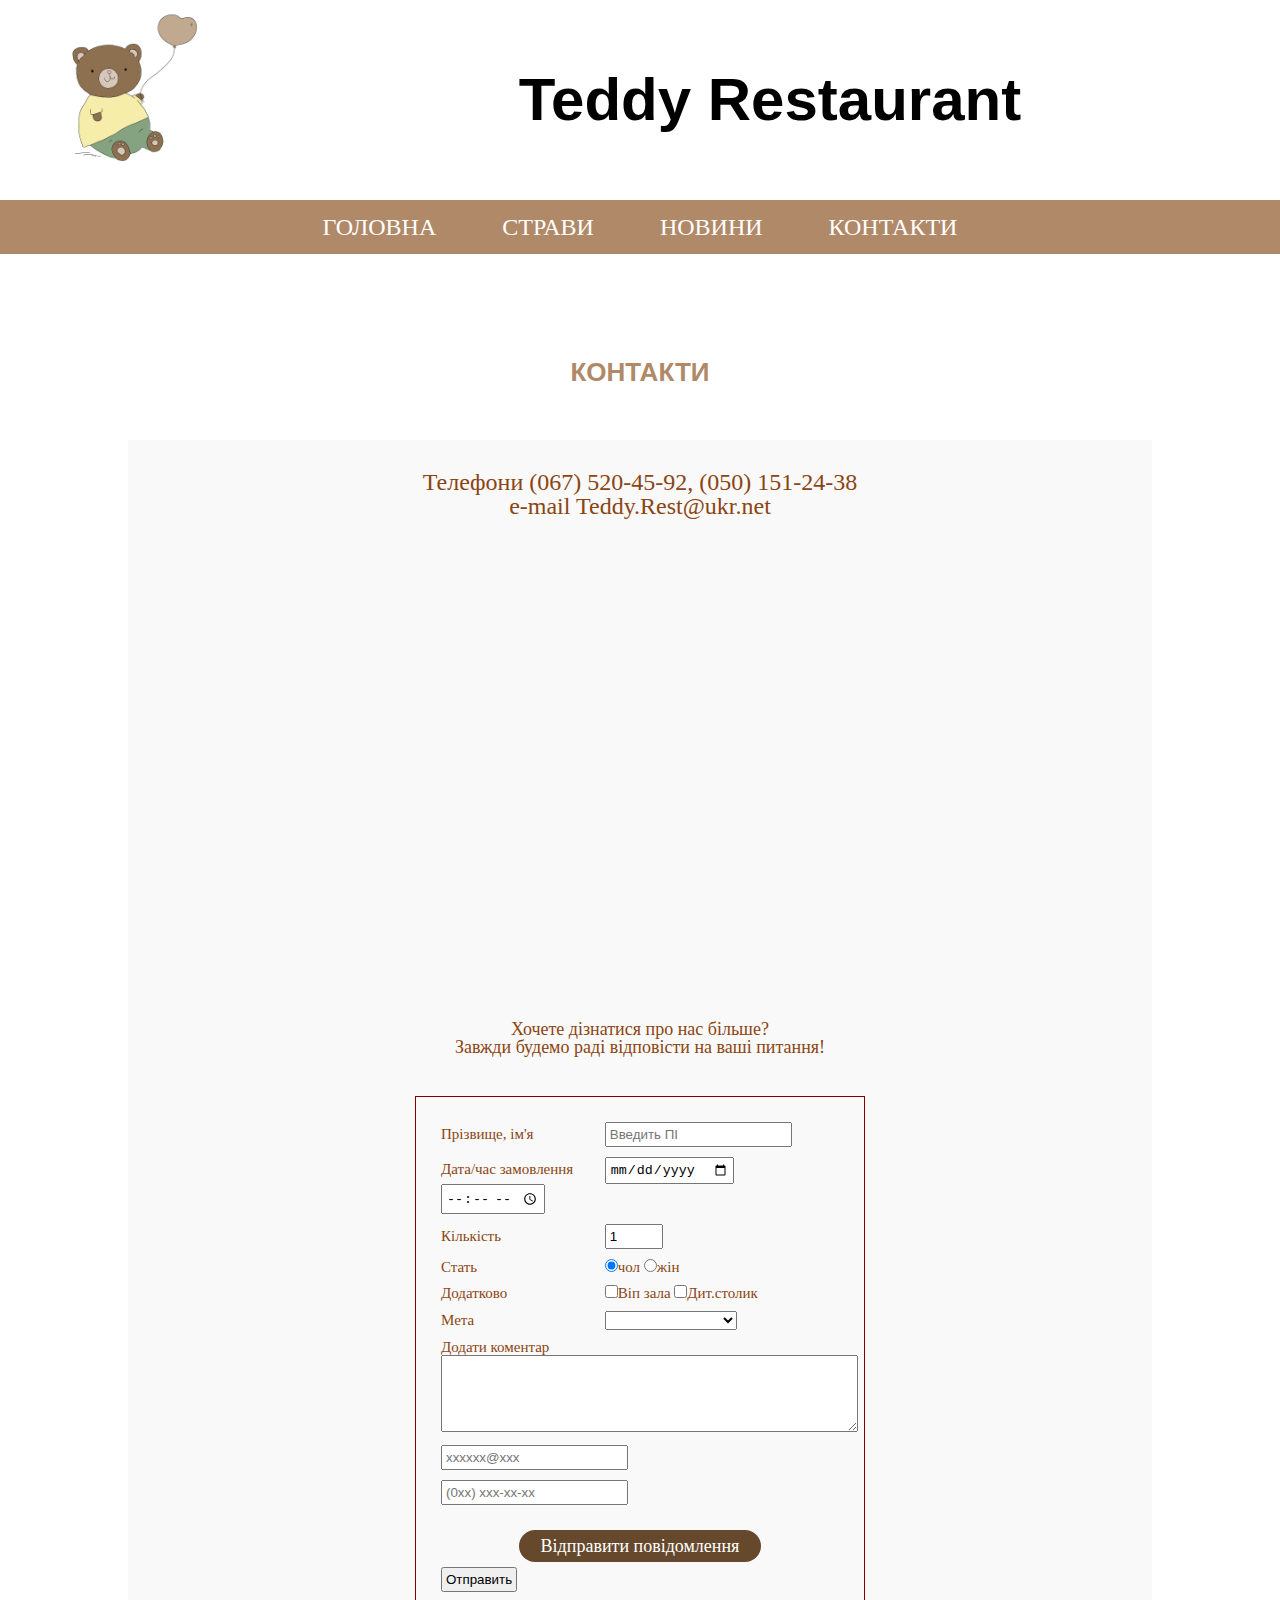
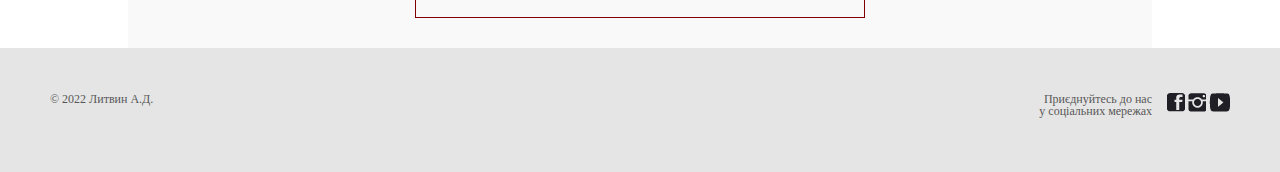
<file: site2/html/contacts.html>
<!DOCTYPE html>
<html>
<head>
	<meta charset="utf-8">
	<title>Кафе</title>
	<link rel="stylesheet" type="text/css" href="../css/main.css">
	<link rel="stylesheet" type="text/css" href="../css/about.css">
	
	<!--<script src="js/jquery.min.js"></script>-->
</head>
<body>
	<div id="header">
		<img src="../images/logo.png">
		<h1>Teddy Restaurant</h1>
	</div>

	<div id="menu">
		<ul>
			<a href="../index.html"><li>Головна</li></a>
			<a href="dishes.html"><li>Страви</li></a>
			<a href="news.html"><li>Новини</li></a>
			<a href="contacts.html"><li>Контакти</li></a>
		</ul>
	</div>

	<!--page  -->
	<div style="background: white;">
		<div id="modules">
		<module class="active " id="sp-mission">
		<div class="about">
			<!--about-->
			<div class="text text-black">
				<h1 class="uppercase">Контакти</h1>
			</div>
 		
			<div id="contacts">
	            <div class="title">
	                <p>
	                    <label>Телефони</label>
	                    (067) 520-45-92, (050) 151-24-38
	                </p>

	                <p>
	                    <label>e-mail</label>
	                    Teddy.Rest@ukr.net
	                </p>
	                <p></p><br>    

	                <iframe src="https://www.google.com/maps/embed?pb=!1m14!1m12!1m3!1d3738.075580629451!2d32.24590992261895!3d48.50987418159293!2m3!1f0!2f0!3f0!3m2!1i1024!2i768!4f13.1!5e0!3m2!1sru!2sua!4v1667690381096!5m2!1sru!2sua" width="600" height="450" style="border:0;" allowfullscreen="" loading="lazy" referrerpolicy="no-referrer-when-downgrade"></iframe>                
	            </div><br>

	            <div class="contacts-content">
	                <p>Хочете дізнатися про нас більше?<br>Завжди будемо раді відповісти на ваші питання!<p>        
	            </div>

	            <form class="sendform">
	                <p>
	                    <label>Прізвище, ім'я</label>
	                    <input type="text" name="pib" placeholder="Введить ПІ" required>
	                </p>

	                <p>
	                    <label>Дата/час замовлення</label>
	                    <input type="date" name="dt">
	                    <input type="time" name="tm">
	                </p>

	                <p>
	                    <label>Кількість</label>
	                    <input type="number" name="vol" value="1" min="1" max="50">
	                </p>
	                
	                <p>
	                    <label>Стать</label>
	                    <input type="radio" name="sex" checked>чол
	                    <input type="radio" name="sex">жін
	                </p>

	                <p>
	                    <label>Додатково</label>
	                    <input type="checkbox" name="plus">Віп зала
	                    <input type="checkbox" name="plus">Дит.столик
	                </p>

	                 <p>
	                    <label>Мета</label>
	                    <select>
	                        <option></option>
	                        <option>День народження</option>
	                        <option>Сніданок</option>
	                        <option>Обід</option>
							<option>Вечеря</option>
							<option>Побачення</option>
	                        <option>Інше</option>
	                    </select>
	                </p>

	                <p>
	                    <label>Додати коментар</label><br>
	                    <textarea cols="50" rows="5">
	                        
	                    </textarea>
	                </p>

	                <p><input type="email" name="email" placeholder="xxxxxx@xxx"></p>
	                
	                <p><input type="tel" name="phone" pattern="(0[5-9]{2}) [0-9]{3}-[0-9]{2}-[0-9]{2}" placeholder="(0xx) xxx-xx-xx"></p>

	                <div class="contacts-button">
	                    <a href="#!" class="btn">Відправити повідомлення</a>
	                </div>
	                <p><input type="submit" value="Отправить"></p>
	            </form>
        	</div>
		</div>
		</module>
		</div>
	</div>

	<footer id="footer">
        <div class="leftColumn">
        	<p>© 2022 Литвин А.Д.
        </div>
        
        <div class="rightColumn">
            <div class="images">
				<a href="https://www.facebook.com" target="_blank" class="fbIcon"></a>
				<a href="#" target="_blank" class="instagramIcon"></a>
				<a href="https://www.youtube.com" target="_blank" class="youTubeIcon"></a>
			</div>
            <div class="joinSocial">
            	Приєднуйтесь до нас<br>у соціальних мережах
            </div>
        </div>
        <div class="clearfix"></div>
    </footer>
</body>
</html>

<script src="../js/main.js"></script>
</file>
<file: site2/css/main.css>
@import url('https://fonts.googleapis.com/css2?family=Poppins:wght@500;600&family=Roboto:ital,wght@0,400;0,700;1,900&display=swap');
@font-face {
    font-family: 'Slide-icons';
    src: url('../public/js/lib/light-gallery/fonts/Slide-icons.eot');
}
@font-face {
    font-family: 'Slide-icons';
    src: url([data-uri]) format('woff'), url([data-uri]) format('truetype');
    font-weight: normal;
    font-style: normal;
}

@import url(http://fonts.googleapis.com/css?family=Open+Sans:700,400&subset=latin,cyrillic);
@font-face {
  font-family: Futura;
  font-weight: normal;
  font-style: normal;
  src: url("/fonts/futura/futura.eot");
  src: url("/fonts/futura/futura.eot?#iefix") format("embedded-opentype"), url("/fonts/futura/futura.woff") format("woff"), url("/fonts/futura/futura.ttf") format("truetype"), url("/fonts/futura/futura.svg#Futura") format("svg"); 
}

*,
*:after,
*:before {
  -webkit-box-sizing: border-box;
  -moz-box-sizing: border-box;
  box-sizing: border-box; 
}

html, body, div, span, applet, object, iframe,
h1, h2, h3, h4, h5, h6, p, blockquote, pre,a, 
abbr, acronym, address, big, cite, code,del, dfn, 
em, img, ins, kbd, q, s, samp,small, strike, strong, 
sub, sup, tt, var,b, u, i, center,dl, dt, dd, ol, ul, 
li,fieldset, form, /*label,*/ legend,table, caption, 
tbody, tfoot, thead, tr, th, td,article, aside, canvas, 
details, embed, figure, figcaption, footer, header, 
hgroup, menu, nav, output, ruby, section, summary,time, 
mark, audio, video {  
    margin: 0;  
    padding: 0; 
    border: 0;  
    font-size: 100%;
    vertical-align: baseline;
  }

/* HTML5 display-role reset for older browsers */
article, aside, details, figcaption, figure, footer, header, 
hgroup, menu, nav, section {    
    display: block;
}

body { line-height: 1; }

ol, ul { list-style: none; }

blockquote, q { quotes: none; }

blockquote:before, 
blockquote:after,
q:before, q:after {   
  content: '';    
  content: none;
}

table {  
  border-collapse: collapse;  
  border-spacing: 0;
}

button {background: none; border: none; padding: 0}

html, body {
  position: relative;
  width: 100%;
  height: 100%; }

body {
  background-size: cover;
  background-position: center center;
  font-size: 150%; 
}

.wrapLeft {
  float: left;
  width: 258px;
  position: relative;
  margin-right: 8px; 
}

.wrapRight .wrapRightTop {
  width: 100%;
  height: 226px;
  position: relative;
  margin-bottom: 8px; 
}

.mainPageItem {
  padding: 13px 20px; 
}

@media (min-width: 320px) and (max-width: 767px) {
    .mainPageItem {
      padding: 20px 30px; 
    } 
}

.mainPageItem h1 {
    font-size: 26px;
    font-weight: bold;
    color: #dcd2d2/*#ffffff*/;
    margin-bottom: 10px;
    text-transform: uppercase;
    line-height: 1.2; 
}

.mainPageItem .transparentBordered {
    font-size: 16px;
    padding: 3px 9px;
    border: 2px solid #d1bf97;
    color: #d1bf97; 
}

.mainPageItem .transparentBordered:hover {
  cursor: pointer; 
}

.parallelHeader {
  position: absolute;
  top: 205px;
  left: 20px;
  z-index: 1; 
}

.parallelHeader h1 {
    font-size: 24px;
    color: #149cec; 
}

.tileItem {
  overflow: hidden;
  position: relative;
  opacity: 1;
  -webkit-transition: opacity 150ms ease-in-out 0s;
  -moz-transition: opacity 150ms ease-in-out 0s;
  transition: opacity 150ms ease-in-out 0s; 
}

.tileItem .tileBg {
    position: absolute;
    width: 100%;
    height: 100%;
    top: 0;
    left: 0;
    z-index: -1;
    -webkit-transition: -webkit-transform 300ms ease-in-out 0s;
    -moz-transition: -moz-transform 300ms ease-in-out 0s;
    transition: transform 300ms ease-in-out 0s; 
}

.tileItem .transparentBordered {
    -webkit-transition: all 150ms ease-in-out 0s;
    -moz-transition: all 150ms ease-in-out 0s;
    transition: all 150ms ease-in-out 0s; 
}

.tileItem:hover {
  cursor: pointer; 
}

.tileItem:hover .transparentBordered {
  background: #FFFFFF;
  border: 2px solid #ffffff !important; 
}

.tileItem:hover h1 {
  color: #ffffff !important; 
}

.tileItem:hover .tileBg {
  -khtml-opacity: 0.8;
  opacity: 0.8;
  -webkit-transform: scale(1.05);
  -moz-transform: scale(1.05);
  -ms-transform: scale(1.05);
  -o-transform: scale(1.05);
  transform: scale(1.05); 
}

@media (min-width: 320px) and (max-width: 767px) {
  .tileItem {
    height: 165px;
    float: none;
    width: 100%; 
  } 
}

.clear { clear: both; }

 .logo, .newsImage, .news .newsItem .image, .expertColumnsWrapper .expertColumnsLogo, .expertColumnsWrapper .expertColumnsList .expertColumnItem .columnImage, .expertColumnsWrapper .expertsList .expertItem .expertImage {
  background-size: cover;
  background-repeat: no-repeat;
  background-position: center center; }

/*.advices .advice .logo,*/ .newsImage, .news .newsItem .image, .expertColumnsWrapper .expertColumnsLogo, .expertColumnsWrapper .expertColumnsList .expertColumnItem .columnImage, .expertColumnsWrapper .expertsList .expertItem .expertImage {
  background-size: cover;
  background-repeat: no-repeat;
  background-position: center center; }



.newsImage {
  width: 100%;
  height: 357px;
  margin-bottom: 5%; 
}

@media (min-width: 320px) and (max-width: 767px) {
  .newsImage {
    height: 180px;
    margin-bottom: 40px; 
  } 
}

.news {
  position: relative;
  width: 100%; 
}

@media (min-width: 320px) and (max-width: 767px) {
  .news {
    padding: 0 30px;
    margin-bottom: 40px; 
  } 
}

.news .newsItem {
  position: relative;
  margin: 0 5% 5% 0;
  float: left;
  width: 30%;
  color: #716f6f; /*#ffffff;*/ 
}

@media (min-width: 320px) and (max-width: 767px) {
  .news .newsItem {
    float: none;
    width: 100%;
    margin: 0 0 40px 0; 
  } 
}

.news .newsItem:hover {
      cursor: pointer; 
}

.news .newsItem .image {
  position: relative;
  width: 100%;
  height: 209px; 
}

.news .newsItem .text {
  margin-top: 10px;
  width: 85%; 
}

.news .newsItem h1 {
  font-size: 16px;
  line-height: 1.2;
  margin-bottom: 12px; 
}

.news .newsItem .content {
  font-size: 12px;
  line-height: 1.5;
  overflow: hidden;
  position: relative;
  height: 108px;
  /* Fallback for non-webkit */ 
}

.news .newsItem .info {
  margin-top: 10px;
  color: #808080;
  font-size: 12px;
  line-height: 1.5; 
}
      
.news .newsItem .info .date {
  float: left; 
}

.news .newsItem .info .comments {
  float: left;
  margin-left: 20px; 
}

.news .newsItem button.learnMore {
  display: none;
  float: right; 
}

@media (min-width: 1051px) {
  .news .newsItem:nth-child(3n+1) {
      clear: both; 
  } 
}

.news .buttons {
    margin: 0 0 0 0;
    text-align: center; 
    color: black;
}

.news .transparentBordered {
    font-size: 16px;
    padding: 3px 9px;
    border: none;
    color: black; /*#ffffff;*/
    margin: 0 15px; 
}

.news .transparentBordered:hover {
  cursor: pointer;
  color: #c49a6c;
  /*text-decoration: underline;*/ 
}

@media (min-width: 1051px) {
  .news .newsItem:nth-child(3n) {
    margin: 0 0 5% 0; 
  }
  
  .news .newsItem:nth-child(3n):after {
      content: '';
      display: block;
      position: relative;
      clear: both; 
  } 
}

@media (min-width: 768px) and (max-width: 1050px) {
  .news .newsItem {
    width: 325px;
    margin: 0 38px 30px 0; 
  }

  .news .newsItem:nth-child(2n) {
    margin: 0 0 30px 0; 
  }
  
  .news .newsItem:nth-child(2n):after {
      content: '';
      display: block;
      position: relative;
      clear: both; 
    } 
}

/*.advices .advice .logo,*/ .newsImage, .news .newsItem .image, .expertColumnsWrapper .expertColumnsLogo, .expertColumnsWrapper .expertColumnsList .expertColumnItem .columnImage, .expertColumnsWrapper .expertsList .expertItem .expertImage {
  background-size: cover;
  background-repeat: no-repeat;
  background-position: center center; 
}

.htmlContent {
  color: #ffffff;
  font-weight: bold;
  background: rgba(0, 0, 0, 0.3);
  position: relative;
  margin: -66px auto 0;
  text-align: left;
  padding: 25px 20px;
  -webkit-transition: all 0.5s ease-in-out 0s;
  -moz-transition: all 0.5s ease-in-out 0s;
  transition: all 0.5s ease-in-out 0s; 
}

/*# sourceMappingURL=galleryImages.css.map */
/*clearfix*/
.group {
  *zoom: 1;
}

.group:before, .group:after {
    display: table;
    content: "";
    line-height: 0;
}
.group:after {
    clear: both;
}
/*/clearfix*/

[data-icon]:before {
    font-family: 'Slide-icons';
    content: attr(data-icon);
    speak: none;
    font-weight: normal;
    font-variant: normal;
    text-transform: none;
    line-height: 1;
    -webkit-font-smoothing: antialiased;
    -moz-osx-font-smoothing: grayscale;
}
/** / End of font-icons /**/

.clearfix:after {
  content: "";
  display: table;
  clear: both; }

#modules {
  position: relative;
  width: 100%;
  height: auto; }

module{
  display: none; 
}

module.active {
    display: block;
    height: auto; 
}

.text-black{
  color: black;
}

.text p{
  margin-bottom: 5px;
  font-size: 15px;
  line-height: 20px;
}
/***********************************************/
body, a {
  font-family: 'Liberation Serif', sans-serif; 
}

h1, h2, h3, h4, h5, h6, .header/*, #header*/ {
  font-family: 'Open Sans', sans-serif; 
}

h1 p, h2 p, h3 p, h4 p, h5 p, h6 p, .header p/*, #header p*/ {
    font-family: 'Open Sans', sans-serif; 
}

/*.container {
    margin: 0 auto;
    width: 1200px;
}*/

/*************************************************************/
@import url('https://fonts.googleapis.com/css2?family=Libre+Franklin:ital,wght@0,100;0,200;0,300;0,400;0,500;0,600;0,700;0,800;0,900;1,100;1,200;1,300;1,400;1,500;1,600;1,700;1,800;1,900&display=swap');

*{
  margin: 0;
  padding: 0;
}

body{
  background:  #E5E5E5;
  color: #000; 
}


/*header*/
#header{
  position: relative; 
  height: 200px;
  background: rgba(240, 240, 240, 1);
  background: #FFFFFF;
  line-height: 200px;
}

#header img{
  height: 160px;
  margin: 10px 50px;
  display: block;
  float: left;
}

#header h1{
  text-align: center;
  /*float: left;*/
  line-height: inherit;
  font-size: 60px;
}

#menu{
  background: #b08968;
  text-align: center;
}

#menu ul{
  list-style-type: none;
}

a{
  text-decoration: none;
}

#menu ul li{
  display: inline-block;
  padding: 15px 30px;
  text-transform: uppercase;
  transition-duration: 1s;
  color: #fff;
}

#menu ul li:hover{
  background: #66492D;
  transition-duration: 1s;
}

.uppercase {
  text-transform: uppercase; 
}

#modules/*, #header*/ {
  position: relative;
  width: 1024px;
  margin: 0 auto; 
}

.module {
  cursor: pointer; }

a.tileItem {
  display: block;
  text-decoration: none; }

/******************************************************/
.section {
    padding: 35px 0;
}

.about {
  color: #ffffff;
  padding-top: 40px; 
}

.image {
background-size: cover;
    background-repeat: no-repeat;
    background-position: center center;
}

.about .image {
    width: 100%;
    height: 357px; 
}

.about .text {
  margin: 35px 0 0 0; 
  padding: 30px; 
}

.about .text h1 {
    font-size: 26px;
    margin-bottom: 25px;
    color: #b08968; /*maroon; */
    text-align: center;
}

.about .text .content {
    -webkit-column-count: 2;
    -moz-column-count: 2;
    column-count: 2;
    -webkit-column-gap: 55px;
    -moz-column-gap: 55px;
    column-gap: 55px;
    font-size: 12px;
    line-height: 20px; 
}

.about .buttons {
    margin: 77px 0 0 0;
    text-align: center; 
}

.about .transparentBordered {
    font-size: 16px;
    padding: 3px 9px;
    color: #ffffff;
    margin: 0 15px; 
}

.about .transparentBordered:hover {
      cursor: pointer;
      color: #c49a6c;
      text-decoration: underline; 
}

/*footer*/
#contacts{
  background: rgba(249, 249, 249, 1);
    padding: 30px 0px ;
    text-align: center;
    color: #8b4513;
}

.contacts-title{ 
    margin-bottom: 40px;
    font-size: 20px;
}

.contacts-content {
    margin: 0 auto 40px;
    font-size: 18px;
}

.contacts-button {
    text-align: center;
    padding-top: 20px; 
}

.btn {
    display: inline-block;
    padding: 7px 22px;
    background-color: #66492D;
    border-radius: 30px;
    color: #fff;
    font-size: 18px;
    margin: auto;
}

.btn:hover, .btn:focus {
    background-color: #4C2D11;
    transition: background-color 0.2s ease-in, top 0.2s ease-in;
}

.btn:active {
    position: relative;
    top: 1px;
    border-color: #4C2D11;
}
.contacts-social {
    display: flex;
    justify-content: center;
    column-gap: 40px;
    margin-bottom: 30px;
    padding-top: 40px;
}
.contacts-social a{
  height: 5%;
    width: 5%;
}

#modules {
  min-height: 70%; 
}

.dish {
    //display: grid;
    grid-template-columns: repeat(3,1fr) !important;
    grid-row-gap: 30px !important;
    //grid-column-gap: 30px;
}


.dish h3{
  height: 45px !important;
  padding-bottom: 5px;
}


.dish picture{
  overflow: hidden;
  //width: 300px;
  //height: 200px;
}

.dish picture img{
  width: 100%;
  transition-duration: 1s;
  
}

.dish picture img:hover{
  transform: scale(1.1, 1.1);
  transition-duration: 1s;
}

.dish p{
  font-weight: 800;
  color: maroon;
  font-size: 20px;
}

.text-news a h2{
  font-size: 80%;
  padding: 15px 0px 5px;
  color: black; 
}

.text-news p{
  font-size: 15px;
  //color: grey;   
}

.sendform{
  width: 450px;
  margin: auto;
  padding: 20px;
  text-align: left;
  border: 1px solid maroon;
  font-size: 15px; 
}

.sendform label{
  display: inline-block;
  width: 160px;

}

.sendform p{
  padding: 5px;
}

.sendform input{
  padding: 3px;
}


#footer {
  width: 100%;
  margin: 0 auto;
  position: relative;
  color: #585858;
  font-size: 12px;
  line-height: 1;
  padding: 45px 0 55px; 
}

#footer .leftColumn {
  float: left;
  padding-left: 50px; 
}

#footer .rightColumn {
  float: right; 
  padding-right: 50px;
}

#footer .rightColumn .images a {
  width: 20px;
  height: 19px;
  display: inline-block; 
}

#footer .rightColumn .images a.fbIcon {
  background-image: url(../images/fb_new.png);
  width: 18px;
  height: 19px;
}

#footer .rightColumn .images a.youTubeIcon {
  background-image: url(../images/youtube2_new.png);
  width: 21px;
  height: 19px;
}
    
#footer .rightColumn .images a.instagramIcon {
  background-image: url(../images/inst_new.png);
  width: 18px;
  height: 19px; 
}
     
#footer .joinSocial {
  float: right;
  text-align: right; 
}
  
#footer .images {
    float: right;
    margin-left: 15px; 
}

.map{
  width: 100%;
}

@media (min-width: 1024px) and (max-width: 1366px) {


}


@media (min-width: 768px) and (max-width: 1050px) {
  #modules/*, #header */{
    position: relative;
    width: 688px;
    margin: 0 auto; 
  }

  .about .text .content {
    -webkit-column-count: 1;
    -moz-column-count: 1;
    column-count: 1; 
  } 

  .dish {
      grid-template-columns: repeat(2,1fr) !important;
      grid-row-gap: 20px !important;
      //grid-column-gap: 30px;
  }

  /*#footer {
    width: 688px; 
  } */
}

@media (min-width: 320px) and (max-width: 767px) {
   
  /*#header {
    width: 100%;
    height: 150px; 
  }*/ 

   #header{
    height: 120px;
    line-height: 120px;
  }

   #header img{
      height: 100px;
      margin-right: 10px;
   }

   #header h1{
    font-size: 30px;
  }

  #menu ul li{
    display: block;
    font-size: 120%;
  }

  .about .text {
        padding: 30px; 
  } 

  .about .text .content {
    -webkit-column-count: 1;
    -moz-column-count: 1;
    column-count: 1; 
  } 

  .about .image {
        height: 210px; 
  }  

  .card-team{
    flex-direction: column;
  }
  .dish {
      grid-template-columns: repeat(1,1fr) !important;
      grid-row-gap: 10px !important;
      //grid-column-gap: 30px;
  }

  #footer {
      width: 100%;
      padding: 0 30px;
      margin-bottom: 30px;
      margin-top: 25px; 
  } 
}



@media (min-width: 320px) and (max-width: 767px) {
    #modules, #header {
      width: 100%; } 
}

@media (max-width: 992px)
  .container {
      width: 768px;
  }

@media (max-width: 1200px)
  .container {
      width: 992px;
  }
</file>
<file: site2/css/about.css>
.swiper-container{margin-left:auto;margin-right:auto;position:relative;overflow:hidden;list-style:none;padding:0;z-index:1}.swiper-container-no-flexbox .swiper-slide{float:left}.swiper-container-vertical>.swiper-wrapper{-webkit-box-orient:vertical;-webkit-box-direction:normal;-ms-flex-direction:column;flex-direction:column}.swiper-wrapper{position:relative;width:100%;height:100%;z-index:1;display:-webkit-box;display:-ms-flexbox;display:flex;-webkit-transition-property:-webkit-transform;-o-transition-property:transform;transition-property:transform,-webkit-transform;-webkit-box-sizing:content-box;box-sizing:content-box}.swiper-container-android .swiper-slide,.swiper-wrapper{-webkit-transform:translate3d(0,0,0);transform:translate3d(0,0,0)}.swiper-container-multirow>.swiper-wrapper{-ms-flex-wrap:wrap;flex-wrap:wrap}.swiper-container-free-mode>.swiper-wrapper{-webkit-transition-timing-function:ease-out;-o-transition-timing-function:ease-out;transition-timing-function:ease-out;margin:0 auto}.swiper-slide{-ms-flex-negative:0;flex-shrink:0;width:100%;height:100%;position:relative;-webkit-transition-property:-webkit-transform;-o-transition-property:transform;transition-property:transform,-webkit-transform}.swiper-slide-invisible-blank{visibility:hidden}.swiper-container-autoheight,.swiper-container-autoheight .swiper-slide{height:auto}.swiper-container-autoheight .swiper-wrapper{-webkit-box-align:start;-ms-flex-align:start;align-items:flex-start;-webkit-transition-property:height,-webkit-transform;-o-transition-property:transform,height;transition-property:transform,height,-webkit-transform}.swiper-container-3d{-webkit-perspective:1200px;perspective:1200px}.swiper-container-3d .swiper-cube-shadow,.swiper-container-3d .swiper-slide,.swiper-container-3d .swiper-slide-shadow-bottom,.swiper-container-3d .swiper-slide-shadow-left,.swiper-container-3d .swiper-slide-shadow-right,.swiper-container-3d .swiper-slide-shadow-top,.swiper-container-3d .swiper-wrapper{-webkit-transform-style:preserve-3d;transform-style:preserve-3d}.swiper-container-3d .swiper-slide-shadow-bottom,.swiper-container-3d .swiper-slide-shadow-left,.swiper-container-3d .swiper-slide-shadow-right,.swiper-container-3d .swiper-slide-shadow-top{position:absolute;left:0;top:0;width:100%;height:100%;pointer-events:none;z-index:10}.swiper-container-3d .swiper-slide-shadow-left{background-image:-o-linear-gradient(right,rgba(0,0,0,.5),rgba(0,0,0,0));background-image:-webkit-gradient(linear,right top,left top,from(rgba(0,0,0,.5)),to(rgba(0,0,0,0)));background-image:linear-gradient(to left,rgba(0,0,0,.5),rgba(0,0,0,0))}.swiper-container-3d .swiper-slide-shadow-right{background-image:-o-linear-gradient(left,rgba(0,0,0,.5),rgba(0,0,0,0));background-image:-webkit-gradient(linear,left top,right top,from(rgba(0,0,0,.5)),to(rgba(0,0,0,0)));background-image:linear-gradient(to right,rgba(0,0,0,.5),rgba(0,0,0,0))}.swiper-container-3d .swiper-slide-shadow-top{background-image:-o-linear-gradient(bottom,rgba(0,0,0,.5),rgba(0,0,0,0));background-image:-webkit-gradient(linear,left bottom,left top,from(rgba(0,0,0,.5)),to(rgba(0,0,0,0)));background-image:linear-gradient(to top,rgba(0,0,0,.5),rgba(0,0,0,0))}.swiper-container-3d .swiper-slide-shadow-bottom{background-image:-o-linear-gradient(top,rgba(0,0,0,.5),rgba(0,0,0,0));background-image:-webkit-gradient(linear,left top,left bottom,from(rgba(0,0,0,.5)),to(rgba(0,0,0,0)));background-image:linear-gradient(to bottom,rgba(0,0,0,.5),rgba(0,0,0,0))}.swiper-container-wp8-horizontal,.swiper-container-wp8-horizontal>.swiper-wrapper{-ms-touch-action:pan-y;touch-action:pan-y}.swiper-container-wp8-vertical,.swiper-container-wp8-vertical>.swiper-wrapper{-ms-touch-action:pan-x;touch-action:pan-x}.swiper-button-next,.swiper-button-prev{position:absolute;top:50%;width:27px;height:44px;margin-top:-22px;z-index:10;cursor:pointer;background-size:27px 44px;background-position:center;background-repeat:no-repeat}.swiper-button-next.swiper-button-disabled,.swiper-button-prev.swiper-button-disabled{opacity:.35;cursor:auto;pointer-events:none}.swiper-button-prev,.swiper-container-rtl .swiper-button-next{background-image:url("data:image/svg+xml;charset=utf-8,%3Csvg%20xmlns%3D'http%3A%2F%2Fwww.w3.org%2F2000%2Fsvg'%20viewBox%3D'0%200%2027%2044'%3E%3Cpath%20d%3D'M0%2C22L22%2C0l2.1%2C2.1L4.2%2C22l19.9%2C19.9L22%2C44L0%2C22L0%2C22L0%2C22z'%20fill%3D'%23007aff'%2F%3E%3C%2Fsvg%3E");left:10px;right:auto}.swiper-button-next,.swiper-container-rtl .swiper-button-prev{background-image:url("data:image/svg+xml;charset=utf-8,%3Csvg%20xmlns%3D'http%3A%2F%2Fwww.w3.org%2F2000%2Fsvg'%20viewBox%3D'0%200%2027%2044'%3E%3Cpath%20d%3D'M27%2C22L27%2C22L5%2C44l-2.1-2.1L22.8%2C22L2.9%2C2.1L5%2C0L27%2C22L27%2C22z'%20fill%3D'%23007aff'%2F%3E%3C%2Fsvg%3E");right:10px;left:auto}.swiper-button-prev.swiper-button-white,.swiper-container-rtl .swiper-button-next.swiper-button-white{background-image:url("data:image/svg+xml;charset=utf-8,%3Csvg%20xmlns%3D'http%3A%2F%2Fwww.w3.org%2F2000%2Fsvg'%20viewBox%3D'0%200%2027%2044'%3E%3Cpath%20d%3D'M0%2C22L22%2C0l2.1%2C2.1L4.2%2C22l19.9%2C19.9L22%2C44L0%2C22L0%2C22L0%2C22z'%20fill%3D'%23ffffff'%2F%3E%3C%2Fsvg%3E")}.swiper-button-next.swiper-button-white,.swiper-container-rtl .swiper-button-prev.swiper-button-white{background-image:url("data:image/svg+xml;charset=utf-8,%3Csvg%20xmlns%3D'http%3A%2F%2Fwww.w3.org%2F2000%2Fsvg'%20viewBox%3D'0%200%2027%2044'%3E%3Cpath%20d%3D'M27%2C22L27%2C22L5%2C44l-2.1-2.1L22.8%2C22L2.9%2C2.1L5%2C0L27%2C22L27%2C22z'%20fill%3D'%23ffffff'%2F%3E%3C%2Fsvg%3E")}.swiper-button-prev.swiper-button-black,.swiper-container-rtl .swiper-button-next.swiper-button-black{background-image:url("data:image/svg+xml;charset=utf-8,%3Csvg%20xmlns%3D'http%3A%2F%2Fwww.w3.org%2F2000%2Fsvg'%20viewBox%3D'0%200%2027%2044'%3E%3Cpath%20d%3D'M0%2C22L22%2C0l2.1%2C2.1L4.2%2C22l19.9%2C19.9L22%2C44L0%2C22L0%2C22L0%2C22z'%20fill%3D'%23000000'%2F%3E%3C%2Fsvg%3E")}.swiper-button-next.swiper-button-black,.swiper-container-rtl .swiper-button-prev.swiper-button-black{background-image:url("data:image/svg+xml;charset=utf-8,%3Csvg%20xmlns%3D'http%3A%2F%2Fwww.w3.org%2F2000%2Fsvg'%20viewBox%3D'0%200%2027%2044'%3E%3Cpath%20d%3D'M27%2C22L27%2C22L5%2C44l-2.1-2.1L22.8%2C22L2.9%2C2.1L5%2C0L27%2C22L27%2C22z'%20fill%3D'%23000000'%2F%3E%3C%2Fsvg%3E")}.swiper-button-lock{display:none}.swiper-pagination{position:absolute;text-align:center;-webkit-transition:opacity .3s;-o-transition:opacity .3s;transition:opacity .3s;-webkit-transform:translate3d(0,0,0);transform:translate3d(0,0,0);z-index:10}.swiper-pagination.swiper-pagination-hidden{opacity:0}.swiper-container-horizontal>.swiper-pagination-bullets,.swiper-pagination-custom,.swiper-pagination-fraction{bottom:10px;left:0;width:100%}.swiper-pagination-bullets-dynamic{overflow:hidden;font-size:0}.swiper-pagination-bullets-dynamic .swiper-pagination-bullet{-webkit-transform:scale(.33);-ms-transform:scale(.33);transform:scale(.33);position:relative}.swiper-pagination-bullets-dynamic .swiper-pagination-bullet-active,.swiper-pagination-bullets-dynamic .swiper-pagination-bullet-active-main{-webkit-transform:scale(1);-ms-transform:scale(1);transform:scale(1)}.swiper-pagination-bullets-dynamic .swiper-pagination-bullet-active-prev{-webkit-transform:scale(.66);-ms-transform:scale(.66);transform:scale(.66)}.swiper-pagination-bullets-dynamic .swiper-pagination-bullet-active-prev-prev{-webkit-transform:scale(.33);-ms-transform:scale(.33);transform:scale(.33)}.swiper-pagination-bullets-dynamic .swiper-pagination-bullet-active-next{-webkit-transform:scale(.66);-ms-transform:scale(.66);transform:scale(.66)}.swiper-pagination-bullets-dynamic .swiper-pagination-bullet-active-next-next{-webkit-transform:scale(.33);-ms-transform:scale(.33);transform:scale(.33)}.swiper-pagination-bullet{width:8px;height:8px;display:inline-block;border-radius:100%;background:#000;opacity:.2}button.swiper-pagination-bullet{border:none;margin:0;padding:0;-webkit-box-shadow:none;box-shadow:none;-webkit-appearance:none;-moz-appearance:none;appearance:none}.swiper-pagination-clickable .swiper-pagination-bullet{cursor:pointer}.swiper-pagination-bullet-active{opacity:1;background:#007aff}.swiper-container-vertical>.swiper-pagination-bullets{right:10px;top:50%;-webkit-transform:translate3d(0,-50%,0);transform:translate3d(0,-50%,0)}.swiper-container-vertical>.swiper-pagination-bullets .swiper-pagination-bullet{margin:6px 0;display:block}.swiper-container-vertical>.swiper-pagination-bullets.swiper-pagination-bullets-dynamic{top:50%;-webkit-transform:translateY(-50%);-ms-transform:translateY(-50%);transform:translateY(-50%);width:8px}.swiper-container-vertical>.swiper-pagination-bullets.swiper-pagination-bullets-dynamic .swiper-pagination-bullet{display:inline-block;-webkit-transition:top .2s,-webkit-transform .2s;transition:transform .2s,top .2s,-webkit-transform .2s;-o-transition:transform .2s,top .2s}.swiper-container-horizontal>.swiper-pagination-bullets .swiper-pagination-bullet{margin:0 4px}.swiper-container-horizontal>.swiper-pagination-bullets.swiper-pagination-bullets-dynamic{left:50%;-webkit-transform:translateX(-50%);-ms-transform:translateX(-50%);transform:translateX(-50%);white-space:nowrap}.swiper-container-horizontal>.swiper-pagination-bullets.swiper-pagination-bullets-dynamic .swiper-pagination-bullet{-webkit-transition:left .2s,-webkit-transform .2s;transition:transform .2s,left .2s,-webkit-transform .2s;-o-transition:transform .2s,left .2s}.swiper-container-horizontal.swiper-container-rtl>.swiper-pagination-bullets-dynamic .swiper-pagination-bullet{-webkit-transition:right .2s,-webkit-transform .2s;transition:transform .2s,right .2s,-webkit-transform .2s;-o-transition:transform .2s,right .2s}.swiper-pagination-progressbar{background:rgba(0,0,0,.25);position:absolute}.swiper-pagination-progressbar .swiper-pagination-progressbar-fill{background:#007aff;position:absolute;left:0;top:0;width:100%;height:100%;-webkit-transform:scale(0);-ms-transform:scale(0);transform:scale(0);-webkit-transform-origin:left top;-ms-transform-origin:left top;transform-origin:left top}.swiper-container-rtl .swiper-pagination-progressbar .swiper-pagination-progressbar-fill{-webkit-transform-origin:right top;-ms-transform-origin:right top;transform-origin:right top}.swiper-container-horizontal>.swiper-pagination-progressbar,.swiper-container-vertical>.swiper-pagination-progressbar.swiper-pagination-progressbar-opposite{width:100%;height:4px;left:0;top:0}.swiper-container-horizontal>.swiper-pagination-progressbar.swiper-pagination-progressbar-opposite,.swiper-container-vertical>.swiper-pagination-progressbar{width:4px;height:100%;left:0;top:0}.swiper-pagination-white .swiper-pagination-bullet-active{background:#fff}.swiper-pagination-progressbar.swiper-pagination-white{background:rgba(255,255,255,.25)}.swiper-pagination-progressbar.swiper-pagination-white .swiper-pagination-progressbar-fill{background:#fff}.swiper-pagination-black .swiper-pagination-bullet-active{background:#000}.swiper-pagination-progressbar.swiper-pagination-black{background:rgba(0,0,0,.25)}.swiper-pagination-progressbar.swiper-pagination-black .swiper-pagination-progressbar-fill{background:#000}.swiper-pagination-lock{display:none}.swiper-scrollbar{border-radius:10px;position:relative;-ms-touch-action:none;background:rgba(0,0,0,.1)}.swiper-container-horizontal>.swiper-scrollbar{position:absolute;left:1%;bottom:3px;z-index:50;height:5px;width:98%}.swiper-container-vertical>.swiper-scrollbar{position:absolute;right:3px;top:1%;z-index:50;width:5px;height:98%}.swiper-scrollbar-drag{height:100%;width:100%;position:relative;background:rgba(0,0,0,.5);border-radius:10px;left:0;top:0}.swiper-scrollbar-cursor-drag{cursor:move}.swiper-scrollbar-lock{display:none}.swiper-zoom-container{width:100%;height:100%;display:-webkit-box;display:-ms-flexbox;display:flex;-webkit-box-pack:center;-ms-flex-pack:center;justify-content:center;-webkit-box-align:center;-ms-flex-align:center;align-items:center;text-align:center}.swiper-zoom-container>canvas,.swiper-zoom-container>img,.swiper-zoom-container>svg{max-width:100%;max-height:100%;-o-object-fit:contain;object-fit:contain}.swiper-slide-zoomed{cursor:move}.swiper-lazy-preloader{width:42px;height:42px;position:absolute;left:50%;top:50%;margin-left:-21px;margin-top:-21px;z-index:10;-webkit-transform-origin:50%;-ms-transform-origin:50%;transform-origin:50%;-webkit-animation:1s steps(12,end) infinite swiper-preloader-spin;animation:1s steps(12,end) infinite swiper-preloader-spin}.swiper-lazy-preloader:after{display:block;content:'';width:100%;height:100%;background-image:url("data:image/svg+xml;charset=utf-8,%3Csvg%20viewBox%3D'0%200%20120%20120'%20xmlns%3D'http%3A%2F%2Fwww.w3.org%2F2000%2Fsvg'%20xmlns%3Axlink%3D'http%3A%2F%2Fwww.w3.org%2F1999%2Fxlink'%3E%3Cdefs%3E%3Cline%20id%3D'l'%20x1%3D'60'%20x2%3D'60'%20y1%3D'7'%20y2%3D'27'%20stroke%3D'%236c6c6c'%20stroke-width%3D'11'%20stroke-linecap%3D'round'%2F%3E%3C%2Fdefs%3E%3Cg%3E%3Cuse%20xlink%3Ahref%3D'%23l'%20opacity%3D'.27'%2F%3E%3Cuse%20xlink%3Ahref%3D'%23l'%20opacity%3D'.27'%20transform%3D'rotate(30%2060%2C60)'%2F%3E%3Cuse%20xlink%3Ahref%3D'%23l'%20opacity%3D'.27'%20transform%3D'rotate(60%2060%2C60)'%2F%3E%3Cuse%20xlink%3Ahref%3D'%23l'%20opacity%3D'.27'%20transform%3D'rotate(90%2060%2C60)'%2F%3E%3Cuse%20xlink%3Ahref%3D'%23l'%20opacity%3D'.27'%20transform%3D'rotate(120%2060%2C60)'%2F%3E%3Cuse%20xlink%3Ahref%3D'%23l'%20opacity%3D'.27'%20transform%3D'rotate(150%2060%2C60)'%2F%3E%3Cuse%20xlink%3Ahref%3D'%23l'%20opacity%3D'.37'%20transform%3D'rotate(180%2060%2C60)'%2F%3E%3Cuse%20xlink%3Ahref%3D'%23l'%20opacity%3D'.46'%20transform%3D'rotate(210%2060%2C60)'%2F%3E%3Cuse%20xlink%3Ahref%3D'%23l'%20opacity%3D'.56'%20transform%3D'rotate(240%2060%2C60)'%2F%3E%3Cuse%20xlink%3Ahref%3D'%23l'%20opacity%3D'.66'%20transform%3D'rotate(270%2060%2C60)'%2F%3E%3Cuse%20xlink%3Ahref%3D'%23l'%20opacity%3D'.75'%20transform%3D'rotate(300%2060%2C60)'%2F%3E%3Cuse%20xlink%3Ahref%3D'%23l'%20opacity%3D'.85'%20transform%3D'rotate(330%2060%2C60)'%2F%3E%3C%2Fg%3E%3C%2Fsvg%3E");background-position:50%;background-size:100%;background-repeat:no-repeat}.swiper-lazy-preloader-white:after{background-image:url("data:image/svg+xml;charset=utf-8,%3Csvg%20viewBox%3D'0%200%20120%20120'%20xmlns%3D'http%3A%2F%2Fwww.w3.org%2F2000%2Fsvg'%20xmlns%3Axlink%3D'http%3A%2F%2Fwww.w3.org%2F1999%2Fxlink'%3E%3Cdefs%3E%3Cline%20id%3D'l'%20x1%3D'60'%20x2%3D'60'%20y1%3D'7'%20y2%3D'27'%20stroke%3D'%23fff'%20stroke-width%3D'11'%20stroke-linecap%3D'round'%2F%3E%3C%2Fdefs%3E%3Cg%3E%3Cuse%20xlink%3Ahref%3D'%23l'%20opacity%3D'.27'%2F%3E%3Cuse%20xlink%3Ahref%3D'%23l'%20opacity%3D'.27'%20transform%3D'rotate(30%2060%2C60)'%2F%3E%3Cuse%20xlink%3Ahref%3D'%23l'%20opacity%3D'.27'%20transform%3D'rotate(60%2060%2C60)'%2F%3E%3Cuse%20xlink%3Ahref%3D'%23l'%20opacity%3D'.27'%20transform%3D'rotate(90%2060%2C60)'%2F%3E%3Cuse%20xlink%3Ahref%3D'%23l'%20opacity%3D'.27'%20transform%3D'rotate(120%2060%2C60)'%2F%3E%3Cuse%20xlink%3Ahref%3D'%23l'%20opacity%3D'.27'%20transform%3D'rotate(150%2060%2C60)'%2F%3E%3Cuse%20xlink%3Ahref%3D'%23l'%20opacity%3D'.37'%20transform%3D'rotate(180%2060%2C60)'%2F%3E%3Cuse%20xlink%3Ahref%3D'%23l'%20opacity%3D'.46'%20transform%3D'rotate(210%2060%2C60)'%2F%3E%3Cuse%20xlink%3Ahref%3D'%23l'%20opacity%3D'.56'%20transform%3D'rotate(240%2060%2C60)'%2F%3E%3Cuse%20xlink%3Ahref%3D'%23l'%20opacity%3D'.66'%20transform%3D'rotate(270%2060%2C60)'%2F%3E%3Cuse%20xlink%3Ahref%3D'%23l'%20opacity%3D'.75'%20transform%3D'rotate(300%2060%2C60)'%2F%3E%3Cuse%20xlink%3Ahref%3D'%23l'%20opacity%3D'.85'%20transform%3D'rotate(330%2060%2C60)'%2F%3E%3C%2Fg%3E%3C%2Fsvg%3E")}@-webkit-keyframes swiper-preloader-spin{100%{-webkit-transform:rotate(360deg);transform:rotate(360deg)}}@keyframes swiper-preloader-spin{100%{-webkit-transform:rotate(360deg);transform:rotate(360deg)}}.swiper-container .swiper-notification{position:absolute;left:0;top:0;pointer-events:none;opacity:0;z-index:-1000}.swiper-container-fade.swiper-container-free-mode .swiper-slide{-webkit-transition-timing-function:ease-out;-o-transition-timing-function:ease-out;transition-timing-function:ease-out}.swiper-container-fade .swiper-slide{pointer-events:none;-webkit-transition-property:opacity;-o-transition-property:opacity;transition-property:opacity}.swiper-container-fade .swiper-slide .swiper-slide{pointer-events:none}.swiper-container-fade .swiper-slide-active,.swiper-container-fade .swiper-slide-active .swiper-slide-active{pointer-events:auto}.swiper-container-cube{overflow:visible}.swiper-container-cube .swiper-slide{pointer-events:none;-webkit-backface-visibility:hidden;backface-visibility:hidden;z-index:1;visibility:hidden;-webkit-transform-origin:0 0;-ms-transform-origin:0 0;transform-origin:0 0;width:100%;height:100%}.swiper-container-cube .swiper-slide .swiper-slide{pointer-events:none}.swiper-container-cube.swiper-container-rtl .swiper-slide{-webkit-transform-origin:100% 0;-ms-transform-origin:100% 0;transform-origin:100% 0}.swiper-container-cube .swiper-slide-active,.swiper-container-cube .swiper-slide-active .swiper-slide-active{pointer-events:auto}.swiper-container-cube .swiper-slide-active,.swiper-container-cube .swiper-slide-next,.swiper-container-cube .swiper-slide-next+.swiper-slide,.swiper-container-cube .swiper-slide-prev{pointer-events:auto;visibility:visible}.swiper-container-cube .swiper-slide-shadow-bottom,.swiper-container-cube .swiper-slide-shadow-left,.swiper-container-cube .swiper-slide-shadow-right,.swiper-container-cube .swiper-slide-shadow-top{z-index:0;-webkit-backface-visibility:hidden;backface-visibility:hidden}.swiper-container-cube .swiper-cube-shadow{position:absolute;left:0;bottom:0;width:100%;height:100%;background:#000;opacity:.6;-webkit-filter:blur(50px);filter:blur(50px);z-index:0}.swiper-container-flip{overflow:visible}.swiper-container-flip .swiper-slide{pointer-events:none;-webkit-backface-visibility:hidden;backface-visibility:hidden;z-index:1}.swiper-container-flip .swiper-slide .swiper-slide{pointer-events:none}.swiper-container-flip .swiper-slide-active,.swiper-container-flip .swiper-slide-active .swiper-slide-active{pointer-events:auto}.swiper-container-flip .swiper-slide-shadow-bottom,.swiper-container-flip .swiper-slide-shadow-left,.swiper-container-flip .swiper-slide-shadow-right,.swiper-container-flip .swiper-slide-shadow-top{z-index:0;-webkit-backface-visibility:hidden;backface-visibility:hidden}.swiper-container-coverflow .swiper-wrapper{-ms-perspective:1200px}:root{--header-height:140px;--mobile-header-height:48px;--site-courses-menu-width:754px;--c-green:#4ED401;--c-green-hover:#62EA14;--c-green-active:#46BF01;--c-green-bg:#F0FEE1;--c-active:#0795E2;--c-active-hover:#2FB6FF;--c-active-bg:#F1FAFE;--c-active-bg-hover:#D1EFFF;--c-active-bg-active:#A9D7F0;--c-ucan-light:#CAF6FF;--c-ucan-bright:#26DAFD;--c-ucan-dark:#1A97FC;--c-white:#FFFFFF;--c-white-alt:rgba(255, 255, 255, .8);--c-black:#000000;--c-gray-1:#FAFAFA;--c-gray-2:#EEEFF1;--c-gray-3:#E3E5E8;--c-gray-4:#ACB6C5;--c-gray-5:#8D949E;--c-orange:#FEAC30;--c-orange-bg:#FDEFD9;--c-yellow:#FED530;--c-red:#E33C39;--c-red-bg:#FCE3E2;--c-red-bg-active:#F3CCCC;--c-blue-1:#3462AB;--c-blue-2:#244C8E;--c-blue-3:#004182;--c-blue-bg:#E9EFF9;--c-special-behance:#105EFB;--c-special-behance-dark:#004BE2;--c-special-behance-darker:#0043C9}.card-info_descr,.review-card_p{font-size:16px;line-height:26px}.card-info_title{font-size:24px;line-height:30px}#swiper-coaches{padding-right:30px;padding-left:30px}.section.-reviews{padding-top:90px;padding-bottom:90px;overflow:hidden}@media screen and (max-width:768px){.card-info_title{font-size:20px;line-height:26px}#swiper-coaches{padding-right:15px;padding-left:15px}.section.-reviews{padding-top:60px;padding-bottom:60px}}#swiper-companies,.section.-companies .section-header{padding-right:60px;padding-left:60px}.section.-companies{padding-top:60px}@media screen and (max-width:768px){#swiper-companies,.section.-companies .section-header{padding-right:30px;padding-left:30px}.section.-companies{padding-top:30px}}.section.-companies .section-header{padding-bottom:unset;margin-bottom:30px}.section.-companies .section-content{max-width:1440px;width:100%}.section.-companies .section-content,.section.-companies .section-header{max-width:1440px}.section.-companies .swiper-slide-row{display:-webkit-box;display:-ms-flexbox;display:flex;-webkit-box-pack:justify;-ms-flex-pack:justify;justify-content:space-between;width:100%}.section.-companies .swiper-slide-row:not(:last-child){margin-bottom:30px}@media screen and (max-width:600px){.section.-companies .section-header,.section.-companies .swiper-slide-row:not(:last-child){margin-bottom:15px}.section.-companies .swiper-slide-row{-ms-flex-pack:distribute;justify-content:space-around}}@media screen and (max-width:375px){.section.-companies .swiper-slide-row{-webkit-box-pack:justify;-ms-flex-pack:justify;justify-content:space-between}}.section.-companies .company-symbol{display:block;width:150px;height:60px}@media screen and (max-width:600px){.section.-companies .company-symbol{width:125px;height:50px}}.section.-companies .company-symbol_img{display:block;width:100%;height:100%;-o-object-fit:contain;object-fit:contain;-o-object-position:center;object-position:center;font-family:'object-fit: cover;'}.section.-reviews .section-header{display:-webkit-box;display:-ms-flexbox;display:flex;-webkit-box-orient:vertical;-webkit-box-direction:normal;-ms-flex-direction:column;flex-direction:column;-webkit-box-align:center;-ms-flex-align:center;align-items:center;text-align:center}@media only screen and (min-width:769px) and (max-width:1024px){.section.-reviews .section-header{padding:0 30px 30px}}@media screen and (max-width:600px){.section.-reviews .section-header{padding:0 15px 30px}}.section.-reviews .section-content{max-width:1040px;width:calc((100% / 3 * 2));overflow:hidden}@media screen and (max-width:1280px){.section.-reviews .section-content{position:relative;max-width:unset;width:100%;overflow:visible}}.section.-reviews .h2-reviews{position:relative;padding:0 15px}.section.-reviews .h2-reviews .svg.-icon-arrow{width:18px;height:18px}.section.-reviews .reviews-extra{display:-webkit-box;display:-ms-flexbox;display:flex;-webkit-box-pack:center;-ms-flex-pack:center;justify-content:center;max-width:1040px;width:calc((100% / 3 * 2));padding:0 120px;margin:30px 0 0}@media screen and (max-width:1280px){.section.-reviews .reviews-extra{max-width:calc(100% / 3 * 2);width:unset;padding:unset}}@media screen and (max-width:1024px){.section.-reviews .reviews-extra{max-width:unset}}@media screen and (max-width:768px){.section.-reviews .reviews-extra{-webkit-box-orient:vertical;-webkit-box-direction:normal;-ms-flex-direction:column;flex-direction:column;max-width:calc(100% - 180px)}}@media screen and (max-width:600px){.section.-reviews .reviews-extra{max-width:unset}}.section.-reviews .reviews-extra_item{max-width:440px;width:100%}.section.-reviews .reviews-extra_item:not(:first-child){margin:0 0 0 30px}@media screen and (max-width:768px){.section.-reviews .reviews-extra_item{max-width:unset}.section.-reviews .reviews-extra_item:not(:first-child){margin:15px 0 0}}.swiper-slider{position:relative;width:100%;padding-bottom:42px;overflow:hidden}.swiper-slider:hover .swiper-pagination-bullet{will-change:left}.swiper-slider.-no-pagination{padding-bottom:0!important}.swiper-slider.-no-pagination .swiper-slider-btn{height:100%}.swiper-slider.-no-pagination .swiper-slider_pagination-container{display:none}.swiper-slider.-pagination{padding-bottom:42px}.swiper-slider-btn{position:absolute;top:0;z-index:1;display:-webkit-box;display:-ms-flexbox;display:flex;-webkit-box-align:center;-ms-flex-align:center;align-items:center;-webkit-box-pack:center;-ms-flex-pack:center;justify-content:center;width:90px;height:calc(100% - 42px);background-color:#f1fafe;border-radius:12px;cursor:pointer;--svg-color:var(--c-active);-webkit-transition:background-color .1s cubic-bezier(.32,.08,.24,1);-o-transition:background-color .1s cubic-bezier(.32,.08,.24,1);transition:background-color .1s cubic-bezier(.32,.08,.24,1)}.swiper-slider-btn:not(.swiper-slider-disabled):hover{background-color:#d1efff}.swiper-slider-btn_icon{position:relative;display:block;width:26px;height:26px;background-color:#fff;border-radius:50%}.swiper-slider-btn .svg.-icon-arrow{position:absolute;top:calc(50% - (18px / 2));left:calc(50% - (18px / 2));width:18px;height:18px}.swiper-slider-next{right:0}.swiper-slider-prev{left:0}.swiper-slider-disabled{--svg-color:var(--c-gray-3);background-color:#f8f8f8}.swiper-slider .swiper-slider_pagination-container{position:absolute;bottom:0;left:0;right:0;display:-webkit-box;display:-ms-flexbox;display:flex;-webkit-box-align:center;-ms-flex-align:center;align-items:center;-webkit-box-pack:center;-ms-flex-pack:center;justify-content:center;width:100%;margin-top:30px}.swiper-slider .swiper-slider_pagination{display:-webkit-box;display:-ms-flexbox;display:flex;-webkit-box-align:center;-ms-flex-align:center;align-items:center}.swiper-slider .swiper-slider_pagination .swiper-pagination-bullet{-ms-flex-negative:0;flex-shrink:0;display:block;width:12px;height:12px;background-color:#e3e5e8;opacity:1;border-radius:50%;-webkit-transition:background-color .1s cubic-bezier(.32,.08,.24,1),left .3s cubic-bezier(.32,.08,.24,1),-webkit-transform .3s cubic-bezier(.32,.08,.24,1);transition:background-color .1s cubic-bezier(.32,.08,.24,1),left .3s cubic-bezier(.32,.08,.24,1),transform .3s cubic-bezier(.32,.08,.24,1),-webkit-transform .3s cubic-bezier(.32,.08,.24,1);-o-transition:background-color .1s cubic-bezier(.32,.08,.24,1),left .3s cubic-bezier(.32,.08,.24,1),transform .3s cubic-bezier(.32,.08,.24,1)}.swiper-slider .swiper-slider_pagination .swiper-pagination-bullet:not(:last-child){margin-right:15px}.swiper-slider .swiper-slider_pagination .swiper-pagination-bullet:only-child{visibility:hidden}.swiper-slider .swiper-slider_pagination .swiper-pagination-bullet:hover{background-color:#8d949e}.swiper-slider .swiper-slider_pagination .swiper-pagination-bullet-active{background-color:#acb6c5}#swiper-coaches .swiper-slider-btn,#swiper-companies .swiper-slider-btn,.swiper-item-buffer{display:none}#swiper-reviews{padding-right:120px;padding-left:120px;overflow:visible}@media screen and (max-width:1280px){#swiper-reviews{position:static;max-width:calc(100% / 3 * 2);padding-right:0;padding-left:0;margin:0 auto}#swiper-reviews .swiper-slider-next{border-top-right-radius:unset;border-bottom-right-radius:unset}}@media screen and (max-width:768px){#swiper-reviews{max-width:calc(100% - 120px);padding-right:30px;padding-left:30px}}#swiper-reviews .swiper-slide{width:100%;-webkit-transition:opacity 350ms;-o-transition:opacity 350ms;transition:opacity 350ms}#swiper-reviews .swiper-slide-next,#swiper-reviews .swiper-slide-prev{opacity:0}@media screen and (max-width:600px){.swiper-slider,.swiper-slider.-pagination{padding-bottom:27px}.swiper-slider .swiper-slider_pagination-container{margin-top:15px}#swiper-reviews{max-width:unset;padding-right:15px;padding-left:15px;padding-bottom:42px}#swiper-reviews .swiper-slider-btn{display:none}.section-video_play.btn{height:80px}}@media screen and (max-width:1280px){#swiper-reviews .swiper-slider-prev{border-top-left-radius:unset;border-bottom-left-radius:unset}}.section-video{position:absolute;top:0;bottom:0;left:0;right:0}.section-video_poster{position:absolute;top:0;bottom:0;left:0;right:0;z-index:1;width:100%;height:100%;-o-object-fit:cover;object-fit:cover;-o-object-position:center;object-position:center}.section-video_video{position:absolute;top:0;bottom:0;left:0;right:0;z-index:1;width:100%;height:100%;-o-object-fit:cover;object-fit:cover}.section-video_overlay{position:absolute;top:0;bottom:0;left:0;right:0;z-index:2;width:100%;height:100%;background-size:100% 100%;background-position:center;background-repeat:no-repeat}.section-video_play.btn{position:absolute;top:0;bottom:0;left:0;right:0;z-index:3;margin:auto;-webkit-transition:background .1s cubic-bezier(.32,.08,.24,1),-webkit-transform .1s cubic-bezier(.32,.08,.24,1);transition:background .1s cubic-bezier(.32,.08,.24,1),transform .1s cubic-bezier(.32,.08,.24,1),-webkit-transform .1s cubic-bezier(.32,.08,.24,1);-o-transition:background .1s cubic-bezier(.32,.08,.24,1),transform .1s cubic-bezier(.32,.08,.24,1)}.section-video_play.btn:hover{-webkit-transform:scale(1.05,1.05);-ms-transform:scale(1.05,1.05);transform:scale(1.05,1.05);background:rgba(255,255,255,.4)}.section-video_srcset{opacity:0;visibility:hidden}.review-card{width:100%;height:100%;padding:30px;background-color:#f8f8f8;border-radius:12px;overflow:hidden}.review-card_header{margin:0 0 20px}@media screen and (max-width:600px){.section-video_play.btn .btn-icon{height:42px}.review-card{padding:15px}.review-card_rating{margin:10px 0 0}.review-card_rating.-mt-small{margin:5px 0 0}}.review-card_p:not(:last-child){margin-bottom:10px}.review-card_related{display:-webkit-box;display:-ms-flexbox;display:flex;margin-top:20px}.review-card .review-author{display:-webkit-box;display:-ms-flexbox;display:flex}.review-card .review-author_avatar{-ms-flex-negative:0;flex-shrink:0;width:40px;height:40px}.review-card .review-author_photo{display:block;width:100%;height:100%;border-radius:50%}.review-card .review-author_wrapper{display:-webkit-box;display:-ms-flexbox;display:flex;-webkit-box-align:center;-ms-flex-align:center;align-items:center;-webkit-box-pack:justify;-ms-flex-pack:justify;justify-content:space-between;width:100%;margin:0 0 0 10px}@media screen and (max-width:600px){.review-card .review-author_wrapper{-webkit-box-orient:vertical;-webkit-box-direction:normal;-ms-flex-direction:column;flex-direction:column;-webkit-box-align:unset;-ms-flex-align:unset;align-items:unset;-webkit-box-pack:center;-ms-flex-pack:center;justify-content:center}.review-card .review-author_socials{padding:0 0 10px;border-bottom:1px solid #e3e5e8}}.review-card .review-author_group{display:-webkit-box;display:-ms-flexbox;display:flex;-webkit-box-orient:vertical;-webkit-box-direction:normal;-ms-flex-direction:column;flex-direction:column;-webkit-box-pack:center;-ms-flex-pack:center;justify-content:center}.review-card .review-author_name{font-size:18px;line-height:22px}.review-card .review-author_socials{display:-webkit-box;display:-ms-flexbox;display:flex;margin:5px 0 0}.review-card .review-author_socials.-multiple .author-social_text{display:none}.review-card .review-author_social:not(:first-child){margin:0 0 0 10px}.review-card .author-social{display:-webkit-box;display:-ms-flexbox;display:flex;-webkit-box-align:center;-ms-flex-align:center;align-items:center}.review-card .author-social_icon{width:16px;height:16px}.review-card .author-social_text{margin:0 0 1px 5px;font-size:12px;line-height:16px;font-weight:600}@media screen and (max-width:600px){.review-card .author-social_icon{width:20px;height:20px}.review-card .author-social_text{margin:0 0 2px 5px;font-size:14px}}.review-card .author-social.-fb{color:#244c8e}.review-card .author-social.-be{color:#105efb}.review-card .author-social.-be .author-social_icon path{fill:#105efb}.review-card .author-social.-in{color:#007ab9}.review-card .author-social.-ig{color:#ae31ad}.review-card .author-social.-tg{color:#259ddc}.review-card .author-social.-gh{color:#000}.review-card .author-social.-db{color:#c32361}.review-related{display:-webkit-box;display:-ms-flexbox;display:flex;-ms-flex-wrap:wrap;flex-wrap:wrap;margin:0 0 0 -30px}@media screen and (max-width:768px){.review-related{-webkit-box-orient:vertical;-webkit-box-direction:normal;-ms-flex-direction:column;flex-direction:column;-webkit-box-align:start;-ms-flex-align:start;align-items:flex-start}}.review-related_item{-ms-flex-negative:0;flex-shrink:0;margin:30px 0 0 30px}@media screen and (max-width:768px){.review-related_item{margin:15px 0 0 30px}}.review-related_item.mult-coaches-bar{-ms-flex-item-align:stretch;align-self:stretch;width:unset}.youtube-video{max-width:1220px;width:100%;padding:0 30px;margin:0 auto}.youtube-video_frame,.youtube-video_layout{width:100%;border-radius:13px}@media screen and (max-width:768px){.youtube-video{padding:0}.youtube-video_frame,.youtube-video_layout{border-radius:unset}}.youtube-video_layout{position:relative;display:block;padding-bottom:56.25%;margin:auto;height:0;-webkit-box-shadow:0 20px 60px #002c03;box-shadow:0 20px 60px #002c03}.youtube-video_frame{position:absolute;bottom:0}.controls-tabs{display:-webkit-box;display:-ms-flexbox;display:flex;padding:2px;background:var(--tabs-background);border-radius:8px}.controls-tabs_btn{display:inline-block;-webkit-box-flex:var(--tabs-btn-flex-grow,1);-ms-flex-positive:var(--tabs-btn-flex-grow,1);flex-grow:var(--tabs-btn-flex-grow,1);height:calc(var(--tabs-height,34px) - 2px);line-height:calc(var(--tabs-height,34px) - 2px);padding:0 15px;font-size:14px;font-weight:600;color:var(--tabs-text-color);background:0 0;border-radius:6px;-o-text-overflow:ellipsis;text-overflow:ellipsis;overflow:hidden;-webkit-transition:background .1s cubic-bezier(.32,.08,.24,1),-webkit-box-shadow .1s cubic-bezier(.32,.08,.24,1);transition:background .1s cubic-bezier(.32,.08,.24,1),box-shadow .1s cubic-bezier(.32,.08,.24,1),-webkit-box-shadow .1s cubic-bezier(.32,.08,.24,1);-o-transition:background .1s cubic-bezier(.32,.08,.24,1),box-shadow .1s cubic-bezier(.32,.08,.24,1)}.controls-tabs_btn:not(:first-child){margin-left:2px}.controls-tabs_btn:hover{background:var(--tabs-background-hover)}.controls-tabs_btn.-active{background:var(--tabs-background-active,#fff);-webkit-box-shadow:0 0 4px rgba(0,22,65,.2);box-shadow:0 0 4px rgba(0,22,65,.2);pointer-events:none}.controls-tabs.-theme-ucan{--tabs-background:#C2E0F3;--tabs-background-hover:#95D0F5;--tabs-text-color:#3462AB}.controls-tabs.-theme-standard{--tabs-background:#E9EFF9;--tabs-background-hover:#C6D3E9;--tabs-text-color:#3462AB}.controls-tabs.-theme-gray{--tabs-background:#E3E5E8;--tabs-background-hover:#E3E5E8;--tabs-text-color:#8D949E}.controls-tabs.-with-icons .controls-tabs_btn{display:-webkit-inline-box;display:-ms-inline-flexbox;display:inline-flex;-webkit-box-align:center;-ms-flex-align:center;align-items:center;-webkit-box-pack:center;-ms-flex-pack:center;justify-content:center;height:calc(var(--tabs-height,34px) - 4px);width:calc(var(--tabs-height,34px) - 4px);padding:unset}.controls-tabs.-with-seps .controls-tabs_btn{position:relative;overflow:visible}.controls-tabs.-with-seps .controls-tabs_btn:not(:first-child)::after{content:"";display:block;position:absolute;top:0;bottom:0;left:-2px;width:1px;height:16px;margin:auto;background:var(--tabs-sep-bg,#c6d3e9)}.controls-tabs.-with-seps .controls-tabs_btn.-active+.controls-tabs_btn::after,.controls-tabs.-with-seps .controls-tabs_btn.-active::after{opacity:0}[data-tabs=content]{display:none;-webkit-animation:.6s cubic-bezier(.32,.08,.24,1) fade-in;animation:.6s cubic-bezier(.32,.08,.24,1) fade-in}[data-tabs=content].-active{display:block}[data-tabs=content].-active.-flex{display:-webkit-box;display:-ms-flexbox;display:flex}.block-statistics{padding:60px}@media screen and (max-width:768px){.block-statistics{padding:60px 30px}}.block-statistics.-with-border{border-bottom:1px solid #eeeff1}.block-statistics_list{position:relative;display:-webkit-box;display:-ms-flexbox;display:flex;-webkit-box-pack:justify;-ms-flex-pack:justify;justify-content:space-between;margin:-30px 0 0 -15px}@media screen and (max-width:1170px){.block-statistics_list{-webkit-box-pack:start;-ms-flex-pack:start;justify-content:flex-start;-ms-flex-wrap:wrap;flex-wrap:wrap}}@media screen and (max-width:600px){.block-statistics{padding:0 15px;border-bottom:1px solid #eeeff1}.block-statistics_list{-webkit-box-orient:vertical;-webkit-box-direction:normal;-ms-flex-direction:column;flex-direction:column;-webkit-box-pack:start;-ms-flex-pack:start;justify-content:flex-start;margin-top:unset}}.block-statistics_item{-ms-flex-negative:0;flex-shrink:0;margin:30px 0 0 15px}@media screen and (max-width:1170px){.block-statistics_item{-webkit-box-flex:0;-ms-flex:0 0 calc(100% / 3 - 15px);flex:0 0 calc(100% / 3 - 15px)}}@media screen and (max-width:650px){.block-statistics_item{-webkit-box-flex:0;-ms-flex:0 0 calc(50% - 15px);flex:0 0 calc(50% - 15px)}}@media screen and (max-width:600px){.block-statistics_item{margin-top:unset;padding:21px 15px}.block-statistics_item:not(:last-child){border-bottom:1px solid #eeeff1}}.statistics-item{position:relative;padding-left:62px}.statistics-item_icon{position:absolute;top:0;left:0;--icon-box-size:52px;--icon-box-background:#F1F4F9;--icon-box-border-radius:8px}@media screen and (max-width:600px){.statistics-item{display:-webkit-box;display:-ms-flexbox;display:flex;-webkit-box-align:start;-ms-flex-align:start;align-items:flex-start;padding-left:unset;padding-right:32px}.statistics-item_icon{bottom:0;left:unset;right:0;margin:auto;--icon-box-size:32px;--icon-box-background:transparent}}.statistics-item_content{display:-webkit-box;display:-ms-flexbox;display:flex;-webkit-box-orient:vertical;-webkit-box-direction:normal;-ms-flex-direction:column;flex-direction:column;font-size:14px;line-height:18px}.statistics-item_title{margin-bottom:5px;font-size:24px;line-height:26px;font-weight:600;color:#4ed401}.block-ucan.-layout-fullsize{display:-webkit-box;display:-ms-flexbox;display:flex;-webkit-box-align:center;-ms-flex-align:center;align-items:center}@media screen and (max-width:900px){.block-ucan.-layout-fullsize{-webkit-box-orient:vertical;-webkit-box-direction:normal;-ms-flex-direction:column;flex-direction:column;-webkit-box-align:start;-ms-flex-align:start;align-items:flex-start}}.block-ucan.-layout-fullsize .block-ucan_heading{-webkit-box-flex:317px;-ms-flex:317px 0 0px;flex:317px 0 0;margin-right:60px}@media screen and (max-width:1024px){#swiper-reviews .swiper-slider-btn{width:60px}.block-ucan.-layout-fullsize .block-ucan_heading{margin-right:30px}}@media screen and (max-width:900px){.block-ucan.-layout-fullsize .block-ucan_heading{-webkit-box-flex:unset;-ms-flex:unset;flex:unset;padding:0 30px 30px;margin-right:unset}}.block-ucan.-layout-fullsize .block-ucan_link,.block-ucan.-layout-fullsize .block-ucan_slogan{margin-top:15px}.block-ucan.-layout-fullsize .ucan-details{-ms-flex-wrap:wrap;flex-wrap:wrap}.block-ucan.-layout-fullsize .ucan-details_item{width:calc(50% - 30px)}@media screen and (max-width:600px){.statistics-item_content{display:inline;margin-top:unset;margin-left:5px}.statistics-item_content br{display:none}.statistics-item_title{margin-bottom:unset;font-size:14px;line-height:18px;font-weight:600}.block-ucan.-layout-fullsize .block-ucan_heading{padding:0 15px}.block-ucan.-layout-fullsize .ucan-details{-webkit-box-orient:vertical;-webkit-box-direction:normal;-ms-flex-direction:column;flex-direction:column;margin:unset}.block-ucan.-layout-fullsize .ucan-details_item{width:100%;margin:30px 0 0}.block-ucan.-layout-fullsize .ucan-details_item:not(:first-child){margin:15px 0 0}}@media screen and (max-width:1024px){.block-ucan.-layout-simplified .ucan-details{-ms-flex-wrap:wrap;flex-wrap:wrap}}.block-ucan.-layout-simplified .ucan-details_item{-webkit-box-flex:1;-ms-flex:1 1 261px;flex:1 1 261px}.block-ucan.-layout-simplified .ucan-details_item:nth-child(2),.block-ucan.-layout-simplified .ucan-details_item:nth-child(3){-webkit-box-flex:1;-ms-flex:1 1 354px;flex:1 1 354px}@media screen and (min-width:501px) and (max-width:1024px){.block-ucan.-layout-simplified .ucan-details_item,.block-ucan.-layout-simplified .ucan-details_item:nth-child(2),.block-ucan.-layout-simplified .ucan-details_item:nth-child(3){-webkit-box-flex:unset;-ms-flex:unset;flex:unset;width:calc(50% - 30px)}}.ucan-details{display:-webkit-box;display:-ms-flexbox;display:flex;margin:-30px 0 0 -30px}.ucan-details_item{margin:30px 0 0 30px}.ucan-details-item{padding:15px;border-radius:14px}.ucan-details-item_icon{display:-webkit-inline-box;display:-ms-inline-flexbox;display:inline-flex;-webkit-box-align:center;-ms-flex-align:center;align-items:center;-webkit-box-pack:center;-ms-flex-pack:center;justify-content:center;width:48px;height:48px;padding:8px;background:#fff;border-radius:8px}.ucan-details-item_descr{margin-top:15px}.widget-partner-assets{display:-webkit-box;display:-ms-flexbox;display:flex;-webkit-box-pack:center;-ms-flex-pack:center;justify-content:center;-webkit-box-align:center;-ms-flex-align:center;align-items:center;width:100%;padding:30px;background:#f8f8f8;-webkit-transition:background .36s cubic-bezier(.32,.08,.24,1);-o-transition:background .36s cubic-bezier(.32,.08,.24,1);transition:background .36s cubic-bezier(.32,.08,.24,1);cursor:pointer}.widget-partner-assets:hover{background:#e9eff9}.widget-partner-assets_icon{margin-right:15px}@media screen and (max-width:600px){.widget-partner-assets{-webkit-box-orient:vertical;-webkit-box-direction:normal;-ms-flex-direction:column;flex-direction:column;padding:20px 30px;text-align:center}.widget-partner-assets_icon{margin-bottom:10px;margin-right:unset}}.widget-partner-assets_title{color:#3462ab}.widget-partner-assets_title-icon{margin-left:3px;-webkit-transform:translateY(1px);-ms-transform:translateY(1px);transform:translateY(1px)}.widget-partner-assets_descr{margin-top:3px;color:#000}.section{background-color:#fff}.section.-hero{position:relative;-webkit-box-pack:end;-ms-flex-pack:end;justify-content:flex-end;height:564px;padding-top:140px;padding-bottom:60px;color:#fff;background-color:#244c8e}@media screen and (max-width:768px){.section.-hero{height:550px;padding-bottom:30px}}.section.-hero .section-content{z-index:2}.section.-hero .section-video{z-index:1}.section.-director{padding:90px 0}.director{display:-webkit-box;display:-ms-flexbox;display:flex}@media screen and (max-width:1024px){.director{-ms-flex-item-align:center;align-self:center;-webkit-box-orient:vertical;-webkit-box-direction:normal;-ms-flex-direction:column;flex-direction:column;max-width:570px}}@media screen and (max-width:768px){.section.-director{padding:60px 0}.director{max-width:unset}.history-gallery_item:first-child,.history-gallery_item:nth-child(5){width:390px}}.director_main p{margin-top:30px}.director_aside{-webkit-box-flex:0;-ms-flex:0 0;flex:0 0;margin-left:60px}.person-card{display:-webkit-box;display:-ms-flexbox;display:flex;-webkit-box-orient:vertical;-webkit-box-direction:normal;-ms-flex-direction:column;flex-direction:column}.person-card_photo{width:240px;height:300px;border-radius:12px;overflow:hidden}@media screen and (max-width:1024px){.director_aside{margin-top:30px;margin-left:unset}.person-card{-webkit-box-orient:horizontal;-webkit-box-direction:normal;-ms-flex-direction:row;flex-direction:row;-webkit-box-align:center;-ms-flex-align:center;align-items:center}.person-card_photo{width:60px;height:60px;border-radius:50%}}.person-card_photo-img{display:block;width:100%;height:100%;-o-object-fit:cover;object-fit:cover}.person-card_group{margin-top:20px}@media screen and (max-width:1024px){.person-card_group{margin-top:unset;margin-left:10px}}.person-card_name{display:inline-block;font-size:18px;line-height:22px}.person-card_position{margin-top:10px;font-size:14px;line-height:18px}.section.-history{position:relative;z-index:9;background-color:transparent;overflow:hidden}.section.-history .section-bg{content:'';position:fixed;width:100%;height:100%;top:0;left:0;background-color:#3462ab;background-repeat:no-repeat;background-position:center center;background-size:cover;will-change:transform;z-index:-1}.history{position:relative;display:-webkit-box;display:-ms-flexbox;display:flex;-webkit-box-align:start;-ms-flex-align:start;align-items:flex-start;padding:60px 60px 0;color:#fff;overflow:hidden}@media screen and (max-width:1024px){.history{-webkit-box-orient:vertical;-webkit-box-direction:normal;-ms-flex-direction:column;flex-direction:column;padding:60px;overflow-x:auto}.history_title{display:none}}@media screen and (max-width:600px){.history{padding:30px}}.history_title.-mobile{display:none}.history_gallery{max-width:655px;width:100%}@media screen and (min-width:1025px){.history_gallery{will-change:transform}}@media screen and (max-width:1024px){.history_title.-mobile{display:block}.history_gallery{-webkit-box-ordinal-group:2;-ms-flex-order:1;order:1}}.history_timeline{-ms-flex-negative:0;flex-shrink:0;margin-left:60px;max-width:358px;width:100%}.history-gallery_list{display:grid;grid-template-columns:repeat(2,1fr);grid-row-gap:30px;grid-column-gap:30px;margin-top:30px}.history-gallery_item{position:relative;height:0;padding-bottom:90.9%;border-radius:12px;overflow:hidden;cursor:pointer;-webkit-mask-image:-webkit-radial-gradient(white,#000)}@media screen and (max-width:1024px){.history_timeline{max-width:unset;margin-left:unset}.history-gallery_list{display:-webkit-box;display:-ms-flexbox;display:flex;grid-row-gap:unset;grid-column-gap:unset;margin-top:unset;margin-left:-10px}.history-gallery_item{-ms-flex-negative:0;flex-shrink:0;width:390px;height:250px;padding-bottom:unset!important;margin-left:10px}}.history-gallery_item:first-child,.history-gallery_item:nth-child(5){grid-column-start:1;grid-column-end:3;padding-bottom:43.1%}.history-gallery_item:nth-child(3){grid-column-start:2;grid-column-end:3;grid-row-start:2;grid-row-end:4;padding-bottom:calc(181.8% + 30px)}.history-gallery_photo{position:absolute;top:0;left:0;display:block;width:100%;height:100%}.history-gallery_photo img{-o-object-fit:cover;object-fit:cover;-o-object-position:center;object-position:center;-webkit-transition:opacity .36s cubic-bezier(.32,.08,.24,1),-webkit-transform .2s cubic-bezier(.32,.08,.24,1)!important;transition:transform .2s cubic-bezier(.32,.08,.24,1),opacity .36s cubic-bezier(.32,.08,.24,1),-webkit-transform .2s cubic-bezier(.32,.08,.24,1)!important;-o-transition:transform .2s cubic-bezier(.32,.08,.24,1),opacity .36s cubic-bezier(.32,.08,.24,1)!important;border-radius:12px}.history-gallery_photo img:hover{-webkit-transform:scale(1.1,1.1);-ms-transform:scale(1.1,1.1);transform:scale(1.1,1.1)}.history-timeline_item:not(:first-child){margin-top:8px}@media screen and (max-width:1024px){.history-timeline_list{display:-webkit-box;display:-ms-flexbox;display:flex;margin-top:15px}.history-timeline_item:not(:first-child){height:230px;margin-top:unset;margin-left:8px}.timeline-point{-webkit-box-orient:vertical;-webkit-box-direction:normal;-ms-flex-direction:column;flex-direction:column;width:188px}}.timeline-point{display:-webkit-box;display:-ms-flexbox;display:flex}.timeline-point_icon-block{position:relative;-ms-flex-negative:0;flex-shrink:0;height:104px}@media screen and (max-width:1024px){.timeline-point_icon-block{height:unset}}.timeline-point_icon{width:48px;height:48px;border-radius:50%;-webkit-box-shadow:0 10px 20px rgba(0,7,47,.15);box-shadow:0 10px 20px rgba(0,7,47,.15)}.timeline-point_dots{position:absolute;bottom:0;left:0;right:0;margin:auto}@media screen and (max-width:1024px){.timeline-point_dots{top:0;bottom:0;left:unset;right:0;display:-webkit-box;display:-ms-flexbox;display:flex}}.timeline-point_dot{-ms-flex-negative:0;flex-shrink:0;display:block;width:6px;height:6px;margin:8px auto auto;background:rgba(255,255,255,.6);border-radius:50%}.timeline-point_dot.-mobile{display:none}@media screen and (max-width:1024px){.timeline-point_dot{margin:auto auto auto 8px}.timeline-point_dot.-mobile{display:block}}.timeline-point_text-block{padding-top:18px;margin-left:10px}.timeline-point_title{font-size:12px;line-height:16px;letter-spacing:2pxpx;font-weight:700;text-transform:uppercase;color:rgba(255,255,255,.6)}.timeline-point_descr{margin-top:5px;font-size:14px;line-height:20px;color:#fff}.timeline-point_descr strong{font-weight:700}.timeline-point_descr a{color:#fff;border-bottom:1px solid rgba(255,255,255,.6)}.section.-convenience{padding:30px 0;overflow:hidden}.convenience{overflow:visible}@media only screen and (min-width:601px){.convenience{padding-bottom:unset}}.convenience_list{display:grid;grid-template-columns:repeat(3,1fr);grid-row-gap:30px;grid-column-gap:30px}@media screen and (max-width:1024px){.timeline-point_text-block{max-width:160px;padding-top:15px;margin-left:unset}.convenience_list{grid-template-columns:repeat(2,1fr)}}.convenience_item{height:495px}.convenience_card{height:100%;-webkit-transition:-webkit-box-shadow .2s cubic-bezier(.32,.08,.24,1);transition:box-shadow .2s cubic-bezier(.32,.08,.24,1);-o-transition:box-shadow .2s cubic-bezier(.32,.08,.24,1);transition:box-shadow .2s cubic-bezier(.32,.08,.24,1),-webkit-box-shadow .2s cubic-bezier(.32,.08,.24,1)}.convenience_card:hover{-webkit-box-shadow:0 10px 20px rgba(0,7,47,.3);box-shadow:0 10px 20px rgba(0,7,47,.3)}@media only screen and (min-width:769px){.convenience_card:hover .btn.-zoom{background:#fff}.convenience_card:hover .btn.-zoom path{fill:#3462ab;-webkit-transition:fill .2s cubic-bezier(.32,.08,.24,1);-o-transition:fill .2s cubic-bezier(.32,.08,.24,1);transition:fill .2s cubic-bezier(.32,.08,.24,1)}}.convenience_popup{max-width:1024px;width:100%;margin:0 30px;-webkit-box-shadow:0 20px 60px rgba(0,44,75,.25);box-shadow:0 20px 60px rgba(0,44,75,.25);cursor:initial}@media screen and (max-width:500px){.block-ucan.-layout-simplified .ucan-details{margin:unset}.block-ucan.-layout-simplified .ucan-details_item,.block-ucan.-layout-simplified .ucan-details_item:nth-child(2),.block-ucan.-layout-simplified .ucan-details_item:nth-child(3){width:100%;margin:15px 0 0}.convenience_popup{margin:unset}#modal-convenience{-webkit-box-align:unset;-ms-flex-align:unset;align-items:unset}}.card-info,.convenience-first{border-radius:12px}.convenience-first{height:100%;padding:30px;background-color:#e9eff9;background-size:auto 212px;background-position:bottom 30px left;background-repeat:no-repeat}.convenience-first_title{color:#3462ab}.convenience-first_descr{margin-top:10px}.section.-companies{padding-bottom:60px}@media screen and (max-width:1024px){.section.-companies{padding-bottom:30px}}@media screen and (max-width:600px){.convenience_list{display:-webkit-box;display:-ms-flexbox;display:flex;grid-row-gap:unset;grid-column-gap:unset}.section.-companies{padding-bottom:60px}}.section.-lms{padding:60px 0;background:-o-linear-gradient(17.06deg,#c2ebff 0,#e3ffd8 100%);background:linear-gradient(72.94deg,#c2ebff 0,#e3ffd8 100%)}.lms_row{display:grid;grid-template-columns:repeat(3,1fr);grid-column-gap:60px;margin-top:60px}.lms_row.-first{grid-template-columns:repeat(2,1fr);margin-top:30px}.lms .p-regular strong{font-weight:700}.info-widget:first-child .info-widget_card-wrapper::after{opacity:.4}.info-widget_card-wrapper{position:relative;max-width:400px;width:100%}@media screen and (max-width:600px){.section.-lms{padding:30px 0}.info-widget{-webkit-box-orient:vertical;-webkit-box-direction:normal;-ms-flex-direction:column;flex-direction:column}.info-widget_card-wrapper{max-width:unset}}.info-widget_card-wrapper::after{content:"";display:block;position:absolute;bottom:-27px;left:0;right:0;z-index:0;height:34px;background:url(../../images/Shadows/PinShadow.png) top center/105% no-repeat;opacity:.65}.info-widget_card{z-index:1;padding-bottom:75%}.info-widget_group{margin-top:30px}@media screen and (max-width:1024px){.lms_row{grid-template-columns:1fr;grid-row-gap:30px;grid-column-gap:unset;margin-top:30px}.lms_row.-first{grid-template-columns:1fr;grid-row-gap:20px}.info-widget{display:-webkit-box;display:-ms-flexbox;display:flex}.info-widget_group{max-width:278px;margin-top:unset;margin-left:30px}}@media screen and (max-width:600px){.info-widget_group{max-width:unset;margin-top:30px;margin-left:unset}}.info-widget_heading{display:-webkit-box;display:-ms-flexbox;display:flex;-webkit-box-align:center;-ms-flex-align:center;align-items:center}.info-widget_icon-wrap{-ms-flex-negative:0;flex-shrink:0;display:-webkit-box;display:-ms-flexbox;display:flex;-webkit-box-align:center;-ms-flex-align:center;align-items:center;-webkit-box-pack:center;-ms-flex-pack:center;justify-content:center;width:48px;height:48px;background:#fff;border-radius:12px}.info-widget_icon{width:32px;height:32px}.info-widget_title{margin-left:10px}.info-widget_descr{margin-top:15px}.info-widget_descr strong{font-weight:700}.section.-ucan{padding-top:60px}@media screen and (max-width:768px){.section.-ucan{padding-top:30px}}@media screen and (max-width:500px){.section.-ucan .container{padding-left:15px;padding-right:15px}}.section.-team{padding:90px 0 0}@media screen and (max-width:768px){.section.-team{padding:60px 0 0}}.team_header{display:-webkit-box;display:-ms-flexbox;display:flex;-webkit-box-align:center;-ms-flex-align:center;align-items:center}.team_tabs{margin-left:10px}.team_tabs.-listbox{display:none;max-width:320px;width:100%}@media screen and (max-width:600px){.section.-team{padding:30px 0 0}.team_header{-webkit-box-orient:vertical;-webkit-box-direction:normal;-ms-flex-direction:column;flex-direction:column}.team_tabs{margin-top:15px;margin-left:unset}.team_tabs.-tabs{display:none}.team_tabs.-listbox{display:-webkit-box;display:-ms-flexbox;display:flex}}.team_tabs .listbox-btn{max-width:unset}.team_content{position:relative;margin-top:40px}.team_list{display:grid;grid-template-columns:repeat(4,1fr);grid-row-gap:40px;grid-column-gap:30px}@media screen and (max-width:1024px){.team_list{grid-template-columns:repeat(3,1fr)}}@media screen and (max-width:600px){.team_list{grid-template-columns:1fr;max-width:320px;margin:0 auto}.team_item{display:-webkit-box;display:-ms-flexbox;display:flex}}.card-team{display:-webkit-box;display:-ms-flexbox;display:flex;-webkit-box-orient:vertical;-webkit-box-direction:normal;-ms-flex-direction:column;flex-direction:column;-webkit-box-align:center;-ms-flex-align:center;align-items:center;text-align:center}@media screen and (max-width:600px){.card-team{-webkit-box-orient:horizontal;-webkit-box-direction:normal;-ms-flex-direction:row;flex-direction:row;text-align:left}}.card-team_photo{-ms-flex-negative:0;flex-shrink:0;display:block;width:150px;height:150px;border-radius:50%;overflow:hidden;-o-object-fit:cover;object-fit:cover;-o-object-position:center;object-position:center}.card-team_group{margin-top:20px}@media screen and (max-width:600px){.card-team_photo{width:80px;height:80px}.card-team_group{margin-top:unset;margin-left:15px}}.card-team_name{font-size:18px;line-height:22px}.card-team_position{margin-top:10px;font-size:14px;line-height:18px}.card-info{position:relative;display:-webkit-box;display:-ms-flexbox;display:flex;-webkit-box-orient:vertical;-webkit-box-direction:normal;-ms-flex-direction:column;flex-direction:column;-webkit-box-pack:end;-ms-flex-pack:end;justify-content:flex-end;color:#fff;background:#fff;overflow:hidden;cursor:pointer;-webkit-transition:-webkit-box-shadow .2s cubic-bezier(.32,.08,.24,1);-o-transition:box-shadow .2s cubic-bezier(.32,.08,.24,1);transition:box-shadow .2s cubic-bezier(.32,.08,.24,1),-webkit-box-shadow .2s cubic-bezier(.32,.08,.24,1)}.card-info:hover .card-info_bg{-webkit-transform:scale(1.1,1.1);-ms-transform:scale(1.1,1.1);transform:scale(1.1,1.1)}.card-info:hover .btn.-zoom{background:#fff;border:1px solid rgba(0,0,0,.1)}.card-info:hover .btn.-zoom.-alt circle,.card-info:hover .btn.-zoom.-alt path{stroke:#3462ab}.card-info_bg{position:absolute;top:0;bottom:0;left:0;right:0;z-index:0;display:block;width:100%;height:100%;-o-object-fit:cover;object-fit:cover;-o-object-position:center;object-position:center;border-radius:12px;-webkit-transition:opacity .36s cubic-bezier(.32,.08,.24,1),-webkit-transform .2s cubic-bezier(.32,.08,.24,1);transition:transform .2s cubic-bezier(.32,.08,.24,1),opacity .36s cubic-bezier(.32,.08,.24,1),-webkit-transform .2s cubic-bezier(.32,.08,.24,1);-o-transition:transform .2s cubic-bezier(.32,.08,.24,1),opacity .36s cubic-bezier(.32,.08,.24,1)}.card-info_group{z-index:1;display:-webkit-box;display:-ms-flexbox;display:flex;-webkit-box-orient:vertical;-webkit-box-direction:normal;-ms-flex-direction:column;flex-direction:column;-webkit-box-pack:end;-ms-flex-pack:end;justify-content:flex-end;height:200px;padding:0 30px 30px;background:-webkit-gradient(linear,left top,left bottom,from(rgba(21,19,9,0)),to(rgba(18,17,7,.5)));background:-o-linear-gradient(top,rgba(21,19,9,0) 0,rgba(18,17,7,.5) 100%);background:linear-gradient(180deg,rgba(21,19,9,0) 0,rgba(18,17,7,.5) 100%);border-radius:0 0 12px 12px}.card-info_descr{margin-top:10px}.card-info .btn.-zoom{position:absolute;top:10px;right:10px;border:1px solid transparent;-webkit-transition:background .2s cubic-bezier(.32,.08,.24,1),border .2s cubic-bezier(.32,.08,.24,1);-o-transition:background .2s cubic-bezier(.32,.08,.24,1),border .2s cubic-bezier(.32,.08,.24,1);transition:background .2s cubic-bezier(.32,.08,.24,1),border .2s cubic-bezier(.32,.08,.24,1)}.card-info .btn.-zoom circle,.card-info .btn.-zoom path{-webkit-transition:stroke .2s cubic-bezier(.32,.08,.24,1),fill .2s cubic-bezier(.32,.08,.24,1);-o-transition:stroke .2s cubic-bezier(.32,.08,.24,1),fill .2s cubic-bezier(.32,.08,.24,1);transition:stroke .2s cubic-bezier(.32,.08,.24,1),fill .2s cubic-bezier(.32,.08,.24,1)}.section.-partner-assets{border-bottom:2px solid #fff}
</file>
